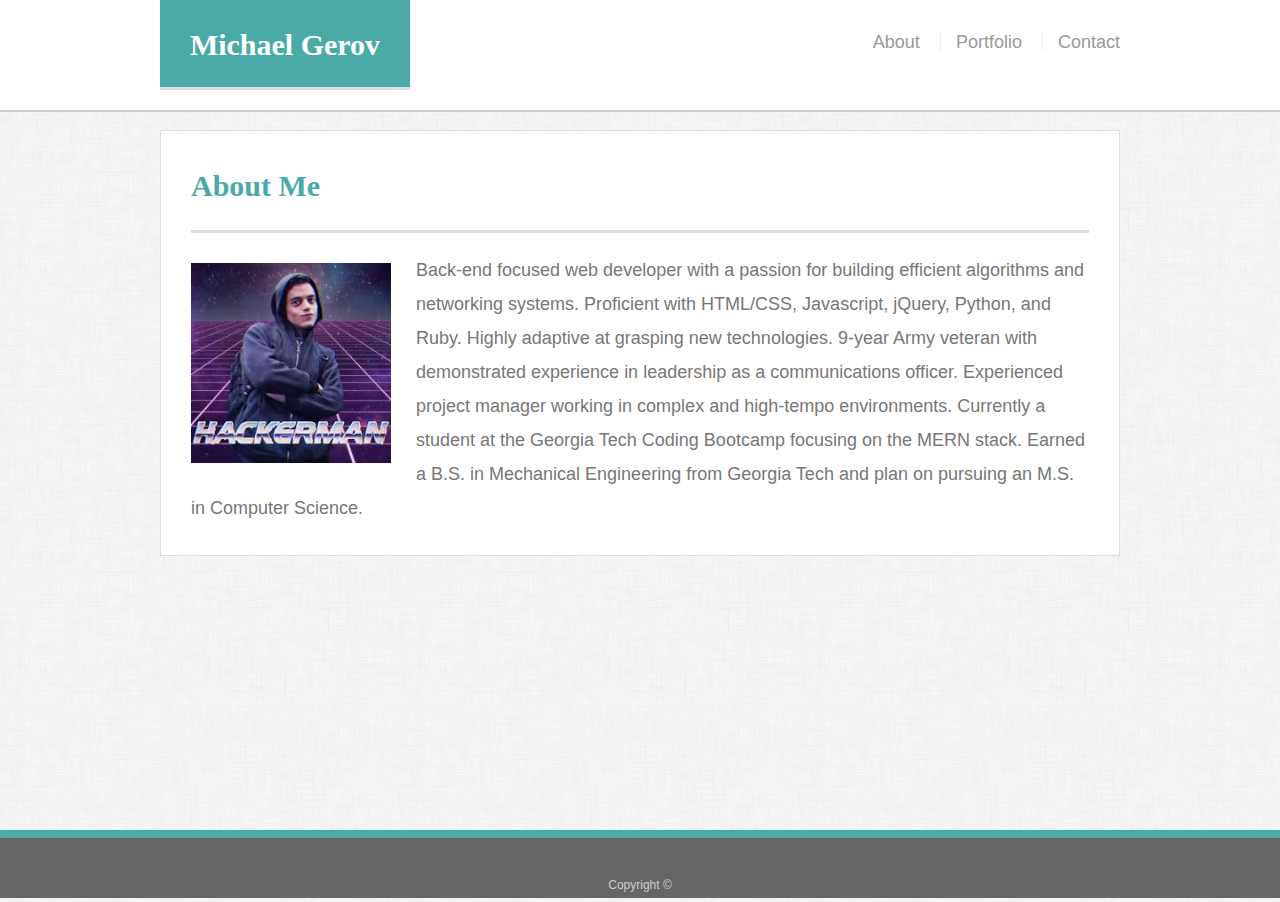
<file: archive/index.html>
<!DOCTYPE html>
<html lang="en">
<head>
	<meta charset="UTF-8">
	<title>Michael Gerov Portfolio Site</title>
	<link rel="stylesheet" href="assets/css/reset.css">
	<link rel="stylesheet" href="assets/css/style.css">
	<meta name="viewport" content="width=device-width, initial-scale=1.0">
</head>
<body>
	<header id="masthead">
		<div class="container">
			<h1 id="logo">Michael Gerov</h1>
			<nav>
				<a href="index.html">About</a>
				<a href="portfolio.html">Portfolio</a>
				<a href="contact.html">Contact</a>
			</nav>
		</div>
	</header>
	<main id="main-container" class="container">
		<div class="main-section">
			<h1>About Me</h1>
			<img class="auth-image" src="assets/images/hackerman.jpeg" alt="">
			<p>
				Back-end focused web developer with a passion for building efficient algorithms and networking systems. Proficient with HTML/CSS, Javascript, jQuery, Python, and Ruby. Highly adaptive at grasping new technologies. 9-year Army veteran with demonstrated experience in leadership as a communications officer. Experienced project manager working in complex and high-tempo environments. Currently a student at the Georgia Tech Coding Bootcamp focusing on the MERN stack. Earned a B.S. in Mechanical Engineering from Georgia Tech and plan on pursuing an M.S. in Computer Science.
			</p>
		</div>
	</main>
	<footer>
		<p>
			Copyright &copy;
		</p>
	</footer>
</body>
</html>
</file>
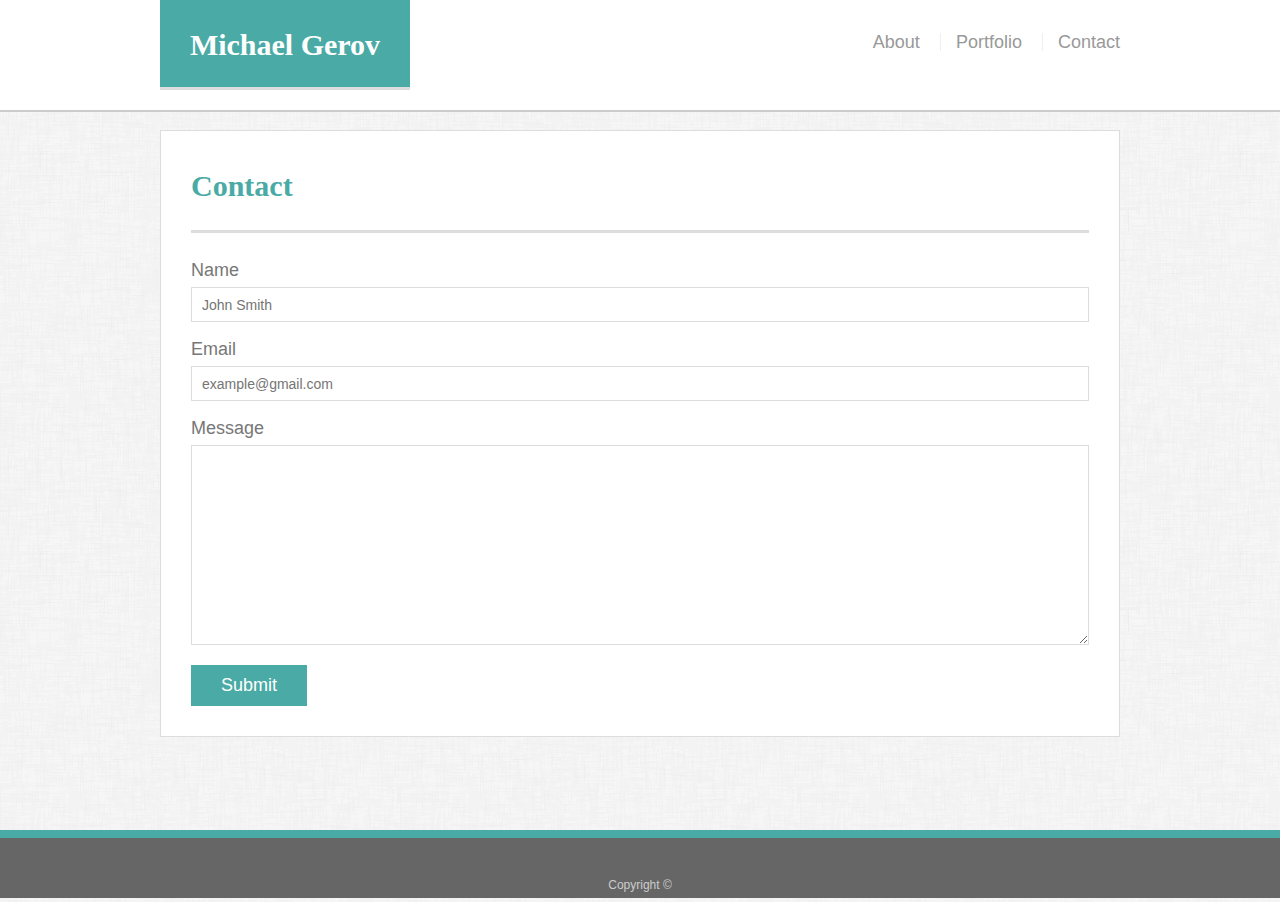
<file: contact.html>
<!DOCTYPE html>
<html lang="en">
<head>
	<meta charset="UTF-8">
	<title>Michael Gerov Portfolio Site</title>
	<link rel="stylesheet" href="assets/css/reset.css">
	<link rel="stylesheet" href="assets/css/style.css">
	<meta name="viewport" content="width=device-width, initial-scale=1.0">
</head>
<body>
	<header id="masthead">
		<div class="container">
			<h1 id="logo">Michael Gerov</h1>
			<nav>
				<a href="index.html">About</a>
				<a href="portfolio.html">Portfolio</a>
				<a href="contact.html">Contact</a>
			</nav>
		</div>
	</header>
	<main id="main-container" class="container">
		<div class="main-section">
		<h1>Contact</h1>
			<form id="contact-form">
				<ul>
					<li>
						<label for="">Name</label>
						<input type="text" name="name" id="name" placeholder="John Smith">
					</li>
					<li>
						<label for="email">Email</label>
						<input type="text" name="email" id="email" placeholder="example@gmail.com">
					</li>
					<li>
						<label for="message">Message</label>
						<textarea id="message" name="message"></textarea>
					</li>
				</ul>
				<input type="submit">
			</form>
		</div>
	</main>
	<footer>
		<p>
			Copyright &copy;
		</p>
	</footer>
</body>
</html>
</file>
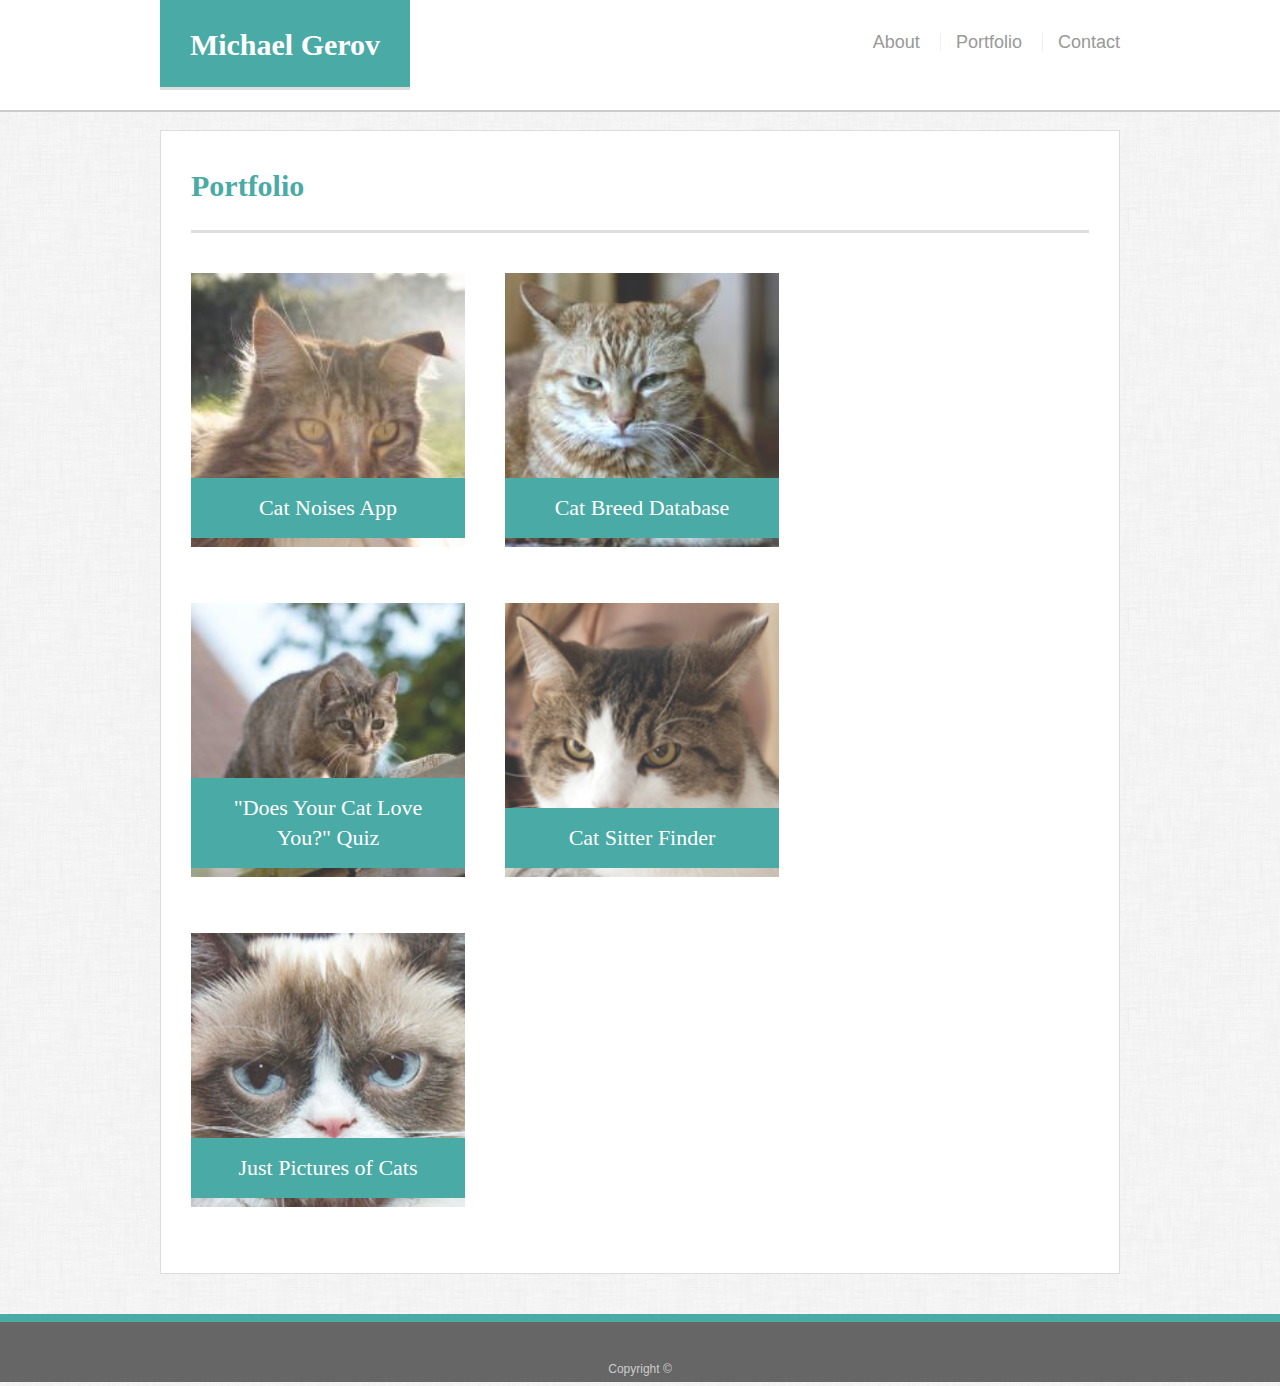
<file: archive/portfolio.html>
<!DOCTYPE html>
<html lang="en">
<head>
	<meta charset="UTF-8">
	<title>Michael Gerov Portfolio Site</title>
	<link rel="stylesheet" href="assets/css/reset.css">
	<link rel="stylesheet" href="assets/css/style.css">
	<meta name="viewport" content="width=device-width, initial-scale=1.0">
</head>
<body>
	<header id="masthead">
		<div class="container">
			<h1 id="logo">Michael Gerov</h1>
			<nav>
				<a href="index.html">About</a>
				<a href="portfolio.html">Portfolio</a>
				<a href="contact.html">Contact</a>
			</nav>
		</div>
	</header>
	<main id="main-container" class="container">
		<div class="main-section">
			<h1>Portfolio</h1>
			<div class="work">
				<img src="assets/images/cat.jpg" alt="">
				<h3>Cat Noises App</h3>
			</div>
			<div class="work">
				<img src="assets/images/cat2.jpg" alt="">
				<h3>Cat Breed Database</h3>
			</div>
			<div class="work">
				<img src="assets/images/cat3.jpg" alt="">
				<h3>"Does Your Cat Love You?" Quiz</h3>
			</div>
			<div class="work">
				<img src="assets/images/cat4.jpg" alt="">
				<h3>Cat Sitter Finder</h3>
			</div>
			<div class="work">
				<img src="assets/images/cat5.jpg" alt="">
				<h3>Just Pictures of Cats</h3>
			</div>
		</div>
	</main>
	<footer>
		<p>
			Copyright &copy;
		</p>
	</footer>
</body>
</html>
</file>
<file: archive/assets/css/style.css>
body {
  font-family: Arial, "Helvetica Neue", Helvetica, sans-serif;
  font-size: 18px;
  line-height: 34px;
  color: #777;
  background: url("../images/background.png");
}

* {
  box-sizing: border-box;
}

/* general */

.container {
  width: 100%;
  max-width: 960px;
  margin: 0 auto;
  clear: both;
}

h1,
h2,
h3,
p {
  margin-bottom: 20px;
}

p:last-child {
  margin-bottom: 0;
}

h1,
h2,
h3 {
  font-family: Georgia, Times, "Times New Roman", serif;
  font-weight: 700;
  color: #4aaaa5;
}

h1 {
  padding-bottom: 20px;
  font-size: 30px;
  line-height: 49px;
  border-bottom: 3px solid #ddd;
}

h2,
h3 {
  font-size: 22px;
}

/* header */

#masthead {
  position: fixed;
  z-index: 99;
  width: 100%;
  margin: 0 0 30px;
  overflow: auto;
  color: #fff;
  background: #fff;
  border-bottom: 2px solid #ccc;
}

#logo {
  float: left;
  width: 250px;
  height: 90px;
  font-family: Georgia, Times, "Times New Roman", serif;
  font-size: 30px;
  font-weight: 700;
  line-height: 90px;
  color: #fff;
  text-align: center;
  text-decoration: none;
  background: #4aaaa5;
}

nav {
  float: right;
  margin-top: 25px;
}

nav a {
  display: inline-block;
  padding-left: 15px;
  margin-left: 15px;
  line-height: 18px;
  color: #999;
  text-decoration: none;
  border-left: 1px solid #efefef;
}

nav a:first-child {
  border-left: 0 none;
}

/* footer */

footer {
  padding: 30px 0;
  clear: both;
  font-size: 12px;
  color: #fff;
  color: #ccc;
  text-align: center;
  background: #666;
  border-top: 8px solid #4aaaa5;
  height: 50px;
}

h3, h2 {
  padding-bottom: 20px;
  margin-bottom: 15px;
  line-height: 22px;
  border-bottom: 2px solid #eee;
}

/* main */

#main-container {
  padding-top: 130px;
  min-height: calc(100vh - 70px);
}

.main-section {
  float: left;
  width: 100%;
  max-width: 960px;
  padding: 30px;
  margin: 0 0 40px;
  background: #fff;
  border: 1px solid #ddd;
}

/* portfolio page */

.work {
  position: relative;
  float: left;
  width: 274px;
  margin: 20px 0 25px;
  overflow: auto;
}

.work:nth-child(even) {
  margin-right: 40px;
}

.work img {
  width: 100%;
  border: 0 none;
  opacity: 0.8;
}

.work h3 {
  position: absolute;
  bottom: 20px;
  width: 100%;
  padding: 15px;
  margin-bottom: 0;
  font-weight: 300;
  line-height: 30px;
  color: #fff;
  text-align: center;
  background: #4aaaa5;
  border-bottom: 0;
}

.auth-image {
  float: left;
  width: 200px;
  height: auto;
  margin-top: 10px;
  margin-right: 25px;
}

/* contact page */

#contact-form ul {
  margin-bottom: 20px;
}

#contact-form li {
  margin-bottom: 10px;
}

label,
input[type=text],
input[type=email],
textarea {
  display: block;
  width: 100%;
}

input[type=text],
input[type=email],
textarea {
  height: 35px;
  padding: 0 10px;
  font-size: 14px;
  border: 1px solid #ddd;
}

textarea {
  height: 200px;
}

input[type=submit] {
  padding: 10px 30px;
  font-size: 18px;
  color: #fff;
  cursor: pointer;
  background: #4aaaa5;
  border: 0 none;
}

@media only screen and (max-width: 980px) {
	.container {
		width: 70%;
	}
}

@media only screen and (max-width: 768px) {
	.container {
		width: 90%;
	}
}

@media only screen and (max-width: 640px) {
	.work {
		width: 100%;
	}
}
</file>
<file: assets/css/style.css>
body {
  font-family: Arial, "Helvetica Neue", Helvetica, sans-serif;
  font-size: 18px;
  line-height: 34px;
  color: #777;
  background: url("../images/background.png");
}

* {
  box-sizing: border-box;
}

/* general */

.container {
  width: 100%;
  max-width: 960px;
  margin: 0 auto;
  clear: both;
}

h1,
h2,
h3,
p {
  margin-bottom: 20px;
}

p:last-child {
  margin-bottom: 0;
}

h1,
h2,
h3 {
  font-family: Georgia, Times, "Times New Roman", serif;
  font-weight: 700;
  color: #4aaaa5;
}

h1 {
  padding-bottom: 20px;
  font-size: 30px;
  line-height: 49px;
  border-bottom: 3px solid #ddd;
}

h2,
h3 {
  font-size: 22px;
}

/* header */

#masthead {
  position: fixed;
  z-index: 99;
  width: 100%;
  margin: 0 0 30px;
  overflow: auto;
  color: #fff;
  background: #fff;
  border-bottom: 2px solid #ccc;
}

#logo {
  float: left;
  width: 250px;
  height: 90px;
  font-family: Georgia, Times, "Times New Roman", serif;
  font-size: 30px;
  font-weight: 700;
  line-height: 90px;
  color: #fff;
  text-align: center;
  text-decoration: none;
  background: #4aaaa5;
}

nav {
  float: right;
  margin-top: 25px;
}

nav a {
  display: inline-block;
  padding-left: 15px;
  margin-left: 15px;
  line-height: 18px;
  color: #999;
  text-decoration: none;
  border-left: 1px solid #efefef;
}

nav a:first-child {
  border-left: 0 none;
}

/* footer */

footer {
  padding: 30px 0;
  clear: both;
  font-size: 12px;
  color: #fff;
  color: #ccc;
  text-align: center;
  background: #666;
  border-top: 8px solid #4aaaa5;
  height: 50px;
}

h3, h2 {
  padding-bottom: 20px;
  margin-bottom: 15px;
  line-height: 22px;
  border-bottom: 2px solid #eee;
}

/* main */

#main-container {
  padding-top: 130px;
  min-height: calc(100vh - 70px);
}

.main-section {
  float: left;
  width: 100%;
  max-width: 960px;
  padding: 30px;
  margin: 0 0 40px;
  background: #fff;
  border: 1px solid #ddd;
}

/* portfolio page */

.work {
  position: relative;
  float: left;
  width: 274px;
  margin: 20px 0 25px;
  overflow: auto;
}

.work:nth-child(even) {
  margin-right: 40px;
}

.work img {
  width: 100%;
  border: 0 none;
  opacity: 0.8;
}

.work h3 {
  position: absolute;
  bottom: 20px;
  width: 100%;
  padding: 15px;
  margin-bottom: 0;
  font-weight: 300;
  line-height: 30px;
  color: #fff;
  text-align: center;
  background: #4aaaa5;
  border-bottom: 0;
}

.auth-image {
  float: left;
  width: 200px;
  height: auto;
  margin-top: 10px;
  margin-right: 25px;
}

/* contact page */

#contact-form ul {
  margin-bottom: 20px;
}

#contact-form li {
  margin-bottom: 10px;
}

label,
input[type=text],
input[type=email],
textarea {
  display: block;
  width: 100%;
}

input[type=text],
input[type=email],
textarea {
  height: 35px;
  padding: 0 10px;
  font-size: 14px;
  border: 1px solid #ddd;
}

textarea {
  height: 200px;
}

input[type=submit] {
  padding: 10px 30px;
  font-size: 18px;
  color: #fff;
  cursor: pointer;
  background: #4aaaa5;
  border: 0 none;
}

@media only screen and (max-width: 980px) {
	.container {
		width: 70%;
	}
}

@media only screen and (max-width: 768px) {
	.container {
		width: 90%;
	}
}

@media only screen and (max-width: 640px) {
	.work {
		width: 100%;
	}
}
</file>
